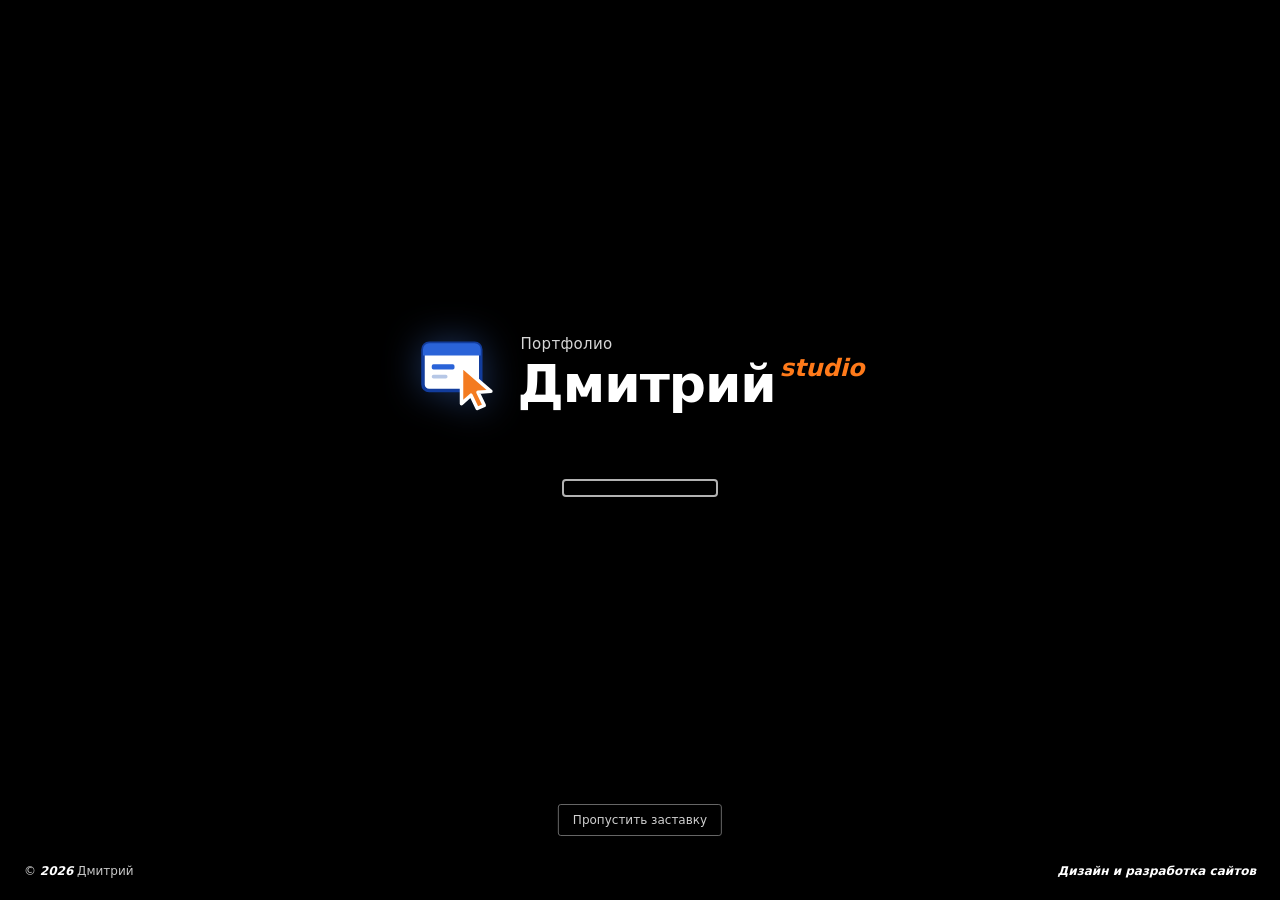
<file: index.html>
<!doctype html>
<html lang="ru">
<head>
<meta charset="utf-8">
<meta name="viewport" content="width=device-width, initial-scale=1">
<title>Дмитрий, разработчик сайтов для бизнеса</title>
<meta name="description" content="Создаю сайты под ключ для малого бизнеса и частных специалистов: сайты-визитки, лендинги, многостраничные сайты, доработка и адаптация под телефоны. Портфолио с реальными работами.">
<meta name="theme-color" content="#245edb">
<meta property="og:type" content="website">
<meta property="og:locale" content="ru_RU">
<meta property="og:site_name" content="Дмитрий, разработчик сайтов">
<meta property="og:title" content="Дмитрий, разработчик сайтов для бизнеса">
<meta property="og:description" content="Создаю сайты под ключ: от идеи и структуры до разработки и публикации в интернете. Портфолио в виде рабочего стола Windows.">
<meta property="og:url" content="https://dmitrii-studio.github.io/">
<meta property="og:image" content="https://dmitrii-studio.github.io/assets/og.jpg">
<meta property="og:image:width" content="1200">
<meta property="og:image:height" content="630">
<meta name="twitter:card" content="summary_large_image">
<link rel="canonical" href="https://dmitrii-studio.github.io/">
<link rel="icon" href="assets/favicon.svg" type="image/svg+xml">
<link rel="stylesheet" href="css/style.css?v=202611201224">
<script>
  // Заставку показываем один раз за сеанс и никогда при «уменьшении движения»
  (function(d){d.classList.add('js');var seen=false;try{seen=sessionStorage.getItem('booted')==='1'}catch(e){}
  if(seen||matchMedia('(prefers-reduced-motion: reduce)').matches)d.classList.add('skip-boot')})(document.documentElement);
</script>
<script type="application/ld+json">
{"@context":"https://schema.org","@type":"Person","name":"Дмитрий","jobTitle":"Веб-разработчик","url":"https://dmitrii-studio.github.io/","email":"mailto:kokorozt002@gmail.com","sameAs":["https://t.me/Your_Ang"]}
</script>
</head>
<body>

<!-- Иконки: один спрайт, чтобы градиенты работали во всех копиях -->
<svg class="sprite" aria-hidden="true" focusable="false">
  <defs>
    <linearGradient id="g-fold-back" x1="0" y1="0" x2="0" y2="1"><stop offset="0" stop-color="#f6d469"/><stop offset="1" stop-color="#dba12a"/></linearGradient>
    <linearGradient id="g-fold-front" x1="0" y1="0" x2="0" y2="1"><stop offset="0" stop-color="#fff0b8"/><stop offset=".55" stop-color="#f8d466"/><stop offset="1" stop-color="#eab43b"/></linearGradient>
    <linearGradient id="g-paper" x1="0" y1="0" x2="1" y2="1"><stop offset="0" stop-color="#fff"/><stop offset="1" stop-color="#e4ebf5"/></linearGradient>
    <linearGradient id="g-blue" x1="0" y1="0" x2="0" y2="1"><stop offset="0" stop-color="#6aa6f8"/><stop offset="1" stop-color="#1c56c7"/></linearGradient>
    <linearGradient id="g-green" x1="0" y1="0" x2="0" y2="1"><stop offset="0" stop-color="#7fd76a"/><stop offset="1" stop-color="#2e8b1f"/></linearGradient>
    <linearGradient id="g-env" x1="0" y1="0" x2="0" y2="1"><stop offset="0" stop-color="#fffdf6"/><stop offset="1" stop-color="#eadcb7"/></linearGradient>
    <linearGradient id="g-bin" x1="0" y1="0" x2="1" y2="0"><stop offset="0" stop-color="#b7d2ef"/><stop offset=".45" stop-color="#f4f9ff"/><stop offset="1" stop-color="#9fbfe4"/></linearGradient>
    <linearGradient id="g-red" x1="0" y1="0" x2="0" y2="1"><stop offset="0" stop-color="#f59a74"/><stop offset="1" stop-color="#c8361a"/></linearGradient>
    <linearGradient id="g-gold" x1="0" y1="0" x2="0" y2="1"><stop offset="0" stop-color="#ffe680"/><stop offset="1" stop-color="#e2a213"/></linearGradient>
  </defs>

  <symbol id="i-folder" viewBox="0 0 48 48">
    <path d="M4 11a3 3 0 0 1 3-3h10.5l4 4H41a3 3 0 0 1 3 3v23a3 3 0 0 1-3 3H7a3 3 0 0 1-3-3z" fill="url(#g-fold-back)" stroke="#a8761a"/>
    <rect x="8.5" y="14.5" width="31" height="18" fill="#fff" stroke="#cfcfcf"/>
    <path d="M12 19h18M12 23h22M12 27h14" stroke="#b9c7dc" stroke-width="1.4"/>
    <path d="M2.6 21.3A2.2 2.2 0 0 1 4.8 19h38.4a2.2 2.2 0 0 1 2.2 2.3l-1.9 17.8a3 3 0 0 1-3 2.7H7.5a3 3 0 0 1-3-2.7z" fill="url(#g-fold-front)" stroke="#a8761a"/>
    <path d="M5.5 22h37" stroke="#fff8d8" stroke-opacity=".9"/>
  </symbol>

  <symbol id="i-notepad" viewBox="0 0 48 48">
    <rect x="9.5" y="7.5" width="29" height="35" rx="1.5" fill="url(#g-paper)" stroke="#5f6f8c"/>
    <path d="M9.5 9a1.5 1.5 0 0 1 1.5-1.5h26A1.5 1.5 0 0 1 38.5 9v4.5h-29z" fill="url(#g-blue)" stroke="#1d4796"/>
    <g fill="#fff" stroke="#4a4a4a" stroke-width=".8"><circle cx="14" cy="7.5" r="1.6"/><circle cx="19.3" cy="7.5" r="1.6"/><circle cx="24.6" cy="7.5" r="1.6"/><circle cx="29.9" cy="7.5" r="1.6"/><circle cx="35" cy="7.5" r="1.6"/></g>
    <path d="M14 19.5h20M14 24h20M14 28.5h20M14 33h20M14 37.5h12" stroke="#93a8c9" stroke-width="1.3"/>
  </symbol>

  <symbol id="i-browser" viewBox="0 0 48 48">
    <rect x="4.5" y="8.5" width="36" height="29" rx="3" fill="#fff" stroke="#1e4ea8"/>
    <path d="M4.5 11.5a3 3 0 0 1 3-3h30a3 3 0 0 1 3 3V16h-36z" fill="url(#g-blue)" stroke="#1e4ea8"/>
    <g fill="#fff"><circle cx="9" cy="12.3" r="1.2"/><circle cx="12.8" cy="12.3" r="1.2"/></g>
    <rect x="9" y="20" width="14" height="3.2" rx="1" fill="#2c5fc4"/>
    <rect x="9" y="25.5" width="17" height="2" rx="1" fill="#c9d6ec"/>
    <rect x="9" y="29.5" width="12" height="2" rx="1" fill="#c9d6ec"/>
    <rect x="27.5" y="19.5" width="9" height="12" rx="1" fill="#f3a85c"/>
    <path d="M27.5 28.5l3-3.5 2.4 2.5 1.6-1.6 2 2.6v3h-9z" fill="#e0782a"/>
  </symbol>

  <symbol id="i-order" viewBox="0 0 48 48">
    <use href="#i-browser"/>
    <circle cx="36" cy="35" r="9" fill="url(#g-green)" stroke="#256f18"/>
    <path d="M36 30.2v9.6M31.2 35h9.6" stroke="#fff" stroke-width="2.8" stroke-linecap="round"/>
  </symbol>

  <symbol id="i-contacts" viewBox="0 0 48 48">
    <rect x="4.5" y="11.5" width="37" height="26" rx="2" fill="url(#g-env)" stroke="#9c834c"/>
    <path d="M6 36.5l13-11.5M40 36.5L27 25" stroke="#cdb886"/>
    <path d="M5.2 12.6L23 27.2l17.8-14.6" fill="none" stroke="#9c834c" stroke-width="1.2"/>
    <circle cx="37" cy="35" r="8.5" fill="url(#g-blue)" stroke="#1d4796"/>
    <text x="37" y="38.6" text-anchor="middle" font-family="Tahoma, Verdana, sans-serif" font-weight="700" font-size="10.5" fill="#fff">@</text>
  </symbol>

  <symbol id="i-bin" viewBox="0 0 48 48">
    <path d="M10.5 15h27l-2.6 26.2a2.4 2.4 0 0 1-2.4 2.3H15.5a2.4 2.4 0 0 1-2.4-2.3z" fill="url(#g-bin)" stroke="#55779f"/>
    <path d="M17 19l1.2 21M24 19v21M31 19l-1.2 21" stroke="#8eaed3" stroke-width="1.2"/>
    <path d="M16 15c1-4 4-6.5 7-5.5 2.5-3 7.5-2 8.5 2 2.5.3 3.5 2 3 3.5z" fill="#fff" stroke="#9aa7b8"/>
    <ellipse cx="24" cy="15" rx="14" ry="3.2" fill="#dbeafc" fill-opacity=".85" stroke="#55779f"/>
    <path d="M20.5 30.5l2-3.4 2 3.4m-.4 1.8h4.2l-2 3.4m-5-1.4l-2.1-3.6" fill="none" stroke="#2f9a2f" stroke-width="1.5" stroke-linecap="round" stroke-linejoin="round"/>
  </symbol>

  <symbol id="i-mark" viewBox="0 0 48 48">
    <rect x="4" y="7" width="33" height="27" rx="3.5" fill="#fff" stroke="#123c9c" stroke-width="2"/>
    <path d="M4 10.5A3.5 3.5 0 0 1 7.5 7h26A3.5 3.5 0 0 1 37 10.5V14H4z" fill="#2a63d8"/>
    <rect x="9" y="19" width="13" height="3" rx="1" fill="#2a63d8"/>
    <rect x="9" y="25" width="9" height="2.2" rx="1" fill="#b6c7e6"/>
    <path d="M26 20v21.5l5.4-4.8 3.6 7.6 4-1.8-3.6-7.5 7.4-.5z" fill="#f47b20" stroke="#fff" stroke-width="2" stroke-linejoin="round"/>
  </symbol>

  <symbol id="i-telegram" viewBox="0 0 48 48">
    <circle cx="24" cy="24" r="19" fill="url(#g-blue)" stroke="#1d4796"/>
    <path d="M13 23.5l20-8.2c1-.4 1.9.2 1.6 1.7l-3.4 16c-.2 1.1-1 1.4-1.9.9l-5.2-3.8-2.5 2.4c-.3.3-.5.5-1 .5l.4-5.3 9.6-8.7c.4-.4-.1-.6-.6-.2l-11.9 7.5-5.1-1.6c-1.1-.3-1.1-1.1.2-1.6z" fill="#fff"/>
  </symbol>

  <symbol id="i-whatsapp" viewBox="0 0 48 48">
    <circle cx="24" cy="24" r="19" fill="url(#g-green)" stroke="#256f18"/>
    <path d="M18.4 14.8c.5 0 1 0 1.3.8l1.7 4c.2.4.1.9-.2 1.3l-1.3 1.6c-.2.3-.2.6 0 .9 1.3 2.3 3.2 4.1 5.5 5.3.3.2.7.1.9-.1l1.5-1.8c.3-.4.8-.5 1.3-.3l3.9 1.8c.5.2.8.7.7 1.2-.2 2.2-2.2 3.9-4.4 3.8-7.3-.6-13-6.6-13.3-13.8 0-2.4 1.9-4.6 2.4-4.7z" fill="#fff"/>
  </symbol>

  <symbol id="i-mail" viewBox="0 0 48 48">
    <rect x="5.5" y="11.5" width="37" height="26" rx="2" fill="url(#g-env)" stroke="#9c834c"/>
    <path d="M7 36.5l13-11.5M41 36.5L28 25" stroke="#cdb886"/>
    <path d="M6.2 12.6L24 27.2l17.8-14.6" fill="none" stroke="#9c834c" stroke-width="1.2"/>
  </symbol>

  <symbol id="i-power" viewBox="0 0 48 48">
    <rect x="5" y="5" width="38" height="38" rx="8" fill="url(#g-red)" stroke="#8e2410"/>
    <path d="M24 12v12" stroke="#fff" stroke-width="3.6" stroke-linecap="round"/>
    <path d="M16.5 17a11 11 0 1 0 15 0" fill="none" stroke="#fff" stroke-width="3.6" stroke-linecap="round"/>
  </symbol>

  <symbol id="i-restart" viewBox="0 0 48 48">
    <rect x="5" y="5" width="38" height="38" rx="8" fill="url(#g-green)" stroke="#256f18"/>
    <path d="M33 20a10 10 0 1 0 1 7" fill="none" stroke="#fff" stroke-width="3.6" stroke-linecap="round"/>
    <path d="M35 12v9h-9" fill="none" stroke="#fff" stroke-width="3.6" stroke-linecap="round" stroke-linejoin="round"/>
  </symbol>

  <symbol id="i-standby" viewBox="0 0 48 48">
    <rect x="5" y="5" width="38" height="38" rx="8" fill="url(#g-gold)" stroke="#a06b05"/>
    <path d="M28.5 13.5a11 11 0 1 0 6 15.2A12 12 0 0 1 28.5 13.5z" fill="#fff"/>
  </symbol>

  <symbol id="i-logoff" viewBox="0 0 48 48">
    <rect x="5" y="5" width="38" height="38" rx="8" fill="url(#g-gold)" stroke="#a06b05"/>
    <path d="M21 14h-6v20h6" fill="none" stroke="#fff" stroke-width="3.4" stroke-linecap="round" stroke-linejoin="round"/>
    <path d="M22 24h13m-5-5 5 5-5 5" fill="none" stroke="#fff" stroke-width="3.4" stroke-linecap="round" stroke-linejoin="round"/>
  </symbol>

  <symbol id="i-back" viewBox="0 0 48 48">
    <circle cx="24" cy="24" r="19" fill="url(#g-green)" stroke="#256f18"/>
    <path d="M33 24H16m7-8-8 8 8 8" fill="none" stroke="#fff" stroke-width="4" stroke-linecap="round" stroke-linejoin="round"/>
  </symbol>

  <symbol id="i-next" viewBox="0 0 48 48">
    <circle cx="24" cy="24" r="19" fill="url(#g-green)" stroke="#256f18"/>
    <path d="M15 24h17m-7-8 8 8-8 8" fill="none" stroke="#fff" stroke-width="4" stroke-linecap="round" stroke-linejoin="round"/>
  </symbol>

  <symbol id="i-folder-services" viewBox="0 0 48 48">
    <use href="#i-folder"/>
    <circle cx="35" cy="33" r="10" fill="url(#g-blue)" stroke="#1d4796"/>
    <path d="M38.8 28.7a3.8 3.8 0 0 0-4.9 4.9l-4.2 4.2 2.1 2.1 4.2-4.2a3.8 3.8 0 0 0 4.9-4.9l-2.4 2.4-2-2z" fill="#fff"/>
  </symbol>

  <symbol id="i-folder-steps" viewBox="0 0 48 48">
    <use href="#i-folder"/>
    <circle cx="35" cy="33" r="10" fill="url(#g-green)" stroke="#256f18"/>
    <path d="M30.5 33.3l3.1 3.1 6-6.4" fill="none" stroke="#fff" stroke-width="2.8" stroke-linecap="round" stroke-linejoin="round"/>
  </symbol>

  <symbol id="i-folder-reviews" viewBox="0 0 48 48">
    <use href="#i-folder"/>
    <path d="M26 25.5a2.5 2.5 0 0 1 2.5-2.5h13a2.5 2.5 0 0 1 2.5 2.5v9a2.5 2.5 0 0 1-2.5 2.5h-8l-4.5 4.5V37h-.5a2.5 2.5 0 0 1-2.5-2.5z" fill="#fff" stroke="#3f6aab" stroke-width="1.4"/>
    <path d="M30.5 28h9.5M30.5 32h6.5" stroke="#3f6aab" stroke-width="1.7" stroke-linecap="round"/>
  </symbol>

  <symbol id="i-card" viewBox="0 0 48 48">
    <rect x="4.5" y="11.5" width="39" height="25" rx="2.5" fill="url(#g-paper)" stroke="#5f6f8c"/>
    <circle cx="14.5" cy="21" r="4" fill="#3f79dc"/>
    <path d="M8.5 31a6 6 0 0 1 12 0z" fill="#3f79dc"/>
    <path d="M25 19h13M25 24h13M25 29h8" stroke="#8ea3c5" stroke-width="2" stroke-linecap="round"/>
  </symbol>

  <symbol id="i-shop" viewBox="0 0 48 48">
    <path d="M8 20h32v21.5H8z" fill="url(#g-paper)" stroke="#5f6f8c"/>
    <path d="M9 7.5h30L43.5 19a4.8 4.8 0 0 1-9.8.5 4.8 4.8 0 0 1-9.7 0 4.8 4.8 0 0 1-9.7 0A4.8 4.8 0 0 1 4.5 19z" fill="url(#g-red)" stroke="#8e2410"/>
    <rect x="13" y="26" width="9" height="15.5" fill="#3f79dc" stroke="#1d4796"/>
    <rect x="26" y="26" width="10" height="8" fill="#bcd6f7" stroke="#5f6f8c"/>
  </symbol>

  <symbol id="i-pages" viewBox="0 0 48 48">
    <rect x="15.5" y="5.5" width="25" height="30" rx="1.5" fill="#dfe7f4" stroke="#5f6f8c"/>
    <rect x="11.5" y="9.5" width="25" height="30" rx="1.5" fill="#eef3fb" stroke="#5f6f8c"/>
    <rect x="7.5" y="13.5" width="25" height="30" rx="1.5" fill="url(#g-paper)" stroke="#5f6f8c"/>
    <path d="M7.5 15A1.5 1.5 0 0 1 9 13.5h22a1.5 1.5 0 0 1 1.5 1.5v4h-25z" fill="url(#g-blue)"/>
    <path d="M12 25h16M12 30h16M12 35h10" stroke="#8ea3c5" stroke-width="2" stroke-linecap="round"/>
  </symbol>

  <symbol id="i-wrench" viewBox="0 0 48 48">
    <rect x="4.5" y="8.5" width="31" height="26" rx="2.5" fill="#fff" stroke="#1e4ea8"/>
    <path d="M4.5 11A2.5 2.5 0 0 1 7 8.5h26a2.5 2.5 0 0 1 2.5 2.5v4.5h-31z" fill="url(#g-blue)"/>
    <path d="M36.5 18.3a8 8 0 0 0-9.9 10.3L13.8 41.4l4.2 4.2 12.8-12.8a8 8 0 0 0 10.3-9.9l-5 5-4.2-1.1-1.1-4.2z" fill="url(#g-gold)" stroke="#8d6204" stroke-width="1.2" stroke-linejoin="round"/>
  </symbol>

  <symbol id="i-phone" viewBox="0 0 48 48">
    <rect x="13.5" y="3.5" width="21" height="41" rx="3.5" fill="#2e3743" stroke="#12171d"/>
    <rect x="16" y="8" width="16" height="30" fill="#fff"/>
    <rect x="16" y="8" width="16" height="6" fill="url(#g-blue)"/>
    <path d="M18.5 18h11M18.5 22h11M18.5 26h7" stroke="#8ea3c5" stroke-width="1.8" stroke-linecap="round"/>
    <rect x="18.5" y="30" width="11" height="5" rx="1" fill="#3fa52f"/>
    <circle cx="24" cy="41.2" r="1.5" fill="#cfd6df"/>
  </symbol>

  <symbol id="i-up" viewBox="0 0 48 48">
    <use href="#i-folder"/>
    <path d="M24 37V22m-7 7 7-7 7 7" fill="none" stroke="#2e8b1f" stroke-width="4" stroke-linecap="round" stroke-linejoin="round"/>
  </symbol>

  <symbol id="i-search" viewBox="0 0 48 48">
    <circle cx="20" cy="20" r="11" fill="#e6f1ff" stroke="#3b5f93" stroke-width="3"/>
    <path d="M28 28l11 11" stroke="#7a5426" stroke-width="5.5" stroke-linecap="round"/>
    <path d="M14.5 17a6 6 0 0 1 5-4" stroke="#fff" stroke-width="2.4" stroke-linecap="round"/>
  </symbol>

  <symbol id="i-info" viewBox="0 0 48 48">
    <circle cx="24" cy="24" r="19" fill="url(#g-blue)" stroke="#1d4796"/>
    <circle cx="24" cy="15" r="2.8" fill="#fff"/>
    <path d="M24 21.5v14" stroke="#fff" stroke-width="5" stroke-linecap="round"/>
  </symbol>

  <symbol id="i-error" viewBox="0 0 48 48">
    <circle cx="24" cy="24" r="19" fill="url(#g-red)" stroke="#8e2410"/>
    <path d="M17 17l14 14M31 17L17 31" stroke="#fff" stroke-width="4.2" stroke-linecap="round"/>
  </symbol>

  <symbol id="i-zip" viewBox="0 0 48 48">
    <use href="#i-folder"/>
    <path d="M22 19h4v3h-4zm0 4h4v3h-4zm0 4h4v3h-4zm0 4h4v5h-4z" fill="#666"/>
  </symbol>

  <symbol id="i-exe" viewBox="0 0 48 48">
    <rect x="5.5" y="9.5" width="37" height="29" rx="2" fill="#fff" stroke="#55606e"/>
    <path d="M5.5 11.5a2 2 0 0 1 2-2h33a2 2 0 0 1 2 2V16h-37z" fill="url(#g-blue)"/>
    <path d="M13 24l5 4-5 4M21 33h11" fill="none" stroke="#3a3f47" stroke-width="2.4" stroke-linecap="round"/>
  </symbol>

  <symbol id="i-image" viewBox="0 0 48 48">
    <rect x="6.5" y="9.5" width="35" height="29" rx="1.5" fill="#fff" stroke="#55606e"/>
    <rect x="9.5" y="12.5" width="29" height="23" fill="#a9d4f5"/>
    <circle cx="31" cy="18.5" r="3" fill="#ffd54a"/>
    <path d="M9.5 35.5l9-11 6 7 4-4 10 8z" fill="#4c9b3a"/>
  </symbol>

  <symbol id="i-speaker" viewBox="0 0 16 16">
    <path d="M2 6h3l4-3v10l-4-3H2z" fill="#fff" stroke="#24456e" stroke-width=".8"/>
    <path d="M11 5.5a3.5 3.5 0 0 1 0 5M12.7 4a5.6 5.6 0 0 1 0 8" fill="none" stroke="#fff" stroke-width="1.1" stroke-linecap="round"/>
  </symbol>

  <symbol id="i-network" viewBox="0 0 16 16">
    <rect x="1.5" y="3.5" width="7" height="5.5" rx=".6" fill="#cfe4ff" stroke="#24456e" stroke-width=".8"/>
    <rect x="7.5" y="7" width="7" height="5.5" rx=".6" fill="#cfe4ff" stroke="#24456e" stroke-width=".8"/>
    <path d="M4 9v2.5h3.5M9.5 12.5v1.5h3" stroke="#fff" stroke-width=".9"/>
  </symbol>

  <symbol id="i-shield" viewBox="0 0 16 16">
    <path d="M8 1.5l5.5 2v4c0 3.5-2.5 6-5.5 7-3-1-5.5-3.5-5.5-7v-4z" fill="#3fae3f" stroke="#1f5e1f" stroke-width=".8"/>
    <path d="M5.3 8.2l1.9 1.9 3.6-3.8" fill="none" stroke="#fff" stroke-width="1.5" stroke-linecap="round"/>
  </symbol>
</svg>

<!-- Загрузка -->
<div class="boot" id="boot" role="status" aria-label="Загрузка">
  <div class="boot__center">
    <div class="boot__logo">
      <svg class="boot__mark" aria-hidden="true"><use href="#i-mark"/></svg>
      <div class="boot__word">
        <span class="boot__small">Портфолио</span>
        <span class="boot__name">Дмитрий<sup>studio</sup></span>
      </div>
    </div>
    <div class="boot__bar" aria-hidden="true"><span></span><span></span><span></span></div>
  </div>
  <div class="boot__foot">
    <span>© <span data-year></span> Дмитрий</span>
    <span>Дизайн и разработка сайтов</span>
  </div>
  <button class="boot__skip">Пропустить заставку</button>
</div>

<!-- Приветствие -->
<div class="welcome" id="welcome" aria-hidden="true">
  <div class="welcome__band welcome__band--top"></div>
  <div class="welcome__mid"><span>добро пожаловать</span></div>
  <div class="welcome__band welcome__band--bottom"></div>
</div>

<!-- Рабочий стол -->
<main class="main">
  <section class="hero" id="hero">
    <div class="hero__side" aria-hidden="true"><svg><use href="#i-mark"/></svg></div>
    <div class="hero__body">
      <p class="hero__hello">Здравствуйте, я Дмитрий</p>
      <h1>Разрабатываю современные сайты для бизнеса</h1>
      <p class="hero__sub">Создаю сайты под ключ: от идеи и структуры до разработки и публикации в интернете.</p>
      <div class="hero__cta">
        <a class="btn btn--big" href="#works" data-open="works">Мои работы</a>
        <a class="btn btn--big btn--go" href="#order" data-open="order">Заказать сайт</a>
      </div>
      <h2 class="hero__label">Последние работы</h2>
      <ul class="hero__works" data-hero-works></ul>
      <p class="hero__contacts" data-hero-contacts></p>
      <p class="hero__hint" data-hero-hint>Значки на рабочем столе открываются двойным щелчком, как в настоящей Windows.</p>
    </div>
  </section>

  <div class="page" id="page">
<!-- static:start -->
<section id="works">
<h2>Мои работы</h2>
<article id="work-restaurant">
<h3>Сайт для кафе и ресторана</h3>
<img src="assets/works/restaurant-thumb.jpg" width="480" height="300" loading="lazy" alt="Скриншот сайта «Сайт для кафе и ресторана»">
<p><b>Демонстрационный проект, 2026.</b> Демо: заведение вымышленное, пометки «Здесь будет ваш…» оставлены намеренно.</p>
<p><b>Для кого:</b> Кафе и рестораны Шымкента и других городов Казахстана.</p>
<p><b>Задача:</b> Показать владельцу заведения, как будет выглядеть его сайт, ещё до начала работы — на живом примере, а не на словах.</p>
<ul><li>Три языка: русский, казахский, английский</li><li>Меню с ценами, акции, ссылки на доставку</li><li>Бронь столика через WhatsApp</li><li>Страницы: главная, меню, о нас</li></ul>
<p><b>Особенность:</b> Сайт подготовлен как основа: для нового заведения меняются название, логотип, меню и контакты.</p>
<p><b>Технологии:</b> Astro, адаптивная вёрстка, мультиязычность.</p>
<p><a href="https://restoran-demo-1cw.pages.dev/">Открыть сайт</a></p>
</article>
<article id="work-electric">
<h3>Электромонтажник Артём</h3>
<img src="assets/works/electric-thumb.jpg" width="480" height="300" loading="lazy" alt="Скриншот сайта «Электромонтажник Артём»">
<p><b>Сайт частного мастера, 2026.</b> Опубликованный сайт мастера.</p>
<p><b>Для кого:</b> Частный мастер: электромонтаж, тёплые полы, плитка, потолки.</p>
<p><b>Задача:</b> Объяснить услуги и показать работы так, чтобы было понятно, к кому обращаешься, и дать мастеру возможность обновлять сайт самому.</p>
<ul><li>Услуги, работы, этапы, частые вопросы и контакты</li><li>Тёмный «инженерный» стиль с подписями на фото щита</li><li>Кнопки связи, включая Telegram</li></ul>
<p><b>Особенность:</b> Своя админка: тексты, цены и фотографии меняются без программиста и без правки кода.</p>
<p><b>Технологии:</b> HTML, CSS, JavaScript, своя админка, без сборки.</p>
<p><a href="https://uvarov-artem.github.io/">Открыть сайт</a></p>
</article>
</section>
<section id="about">
<h2>Обо мне</h2>
<p>Привет! Меня зовут Дмитрий, я делаю сайты для малого бизнеса и частных специалистов: кафе, ресторанов, зоомагазинов, мастеров, тренеров.</p>
<p>Начинаю не с картинки, а с вопроса: что сайт должен делать для вашего дела. Дальше веду проект сам, от первого обсуждения до публикации в интернете, поэтому на связи с вами всегда один и тот же человек.</p>
<h3>КАК Я РАБОТАЮ</h3><ul><li>Разрабатываю сайт под задачи конкретного бизнеса</li><li>Стараюсь делать интерфейс понятным: человек быстро находит, что искал</li><li>Сразу учитываю телефоны: многие клиенты придут именно с них</li><li>Согласовываю с вами основные этапы, чтобы результат не стал сюрпризом</li><li>Дизайн и вёрстку делаю сам, без конструкторов</li></ul>
<h3>ЧТО ВЫ ПОЛУЧИТЕ</h3><ul><li>Сайт, опубликованный в интернете и готовый к работе</li><li>Аккуратную версию для телефонов и компьютеров</li><li>Кнопки связи в WhatsApp, Telegram или на почту</li><li>Если нужно, простой способ менять тексты и цены самим</li></ul>
<p>P.S. Этот сайт тоже сделал я. Окна можно таскать, а этот блокнот даже редактировать :)</p>
<p>Обсудить ваш проект: Пуск → Заказать сайт</p>
</section>
<section id="services">
<h2>Услуги</h2>
<h3>Сайт-визитка</h3>
<p>Несколько разделов о вас: чем занимаетесь, что предлагаете и как связаться. Клиент быстро находит главное.</p>
<h3>Лендинг</h3>
<p>Одна страница под конкретную услугу или предложение. Всё ведёт к одному действию: оставить заявку.</p>
<h3>Сайт для малого бизнеса</h3>
<p>Услуги, цены, фотографии и способы связи для кафе, мастеров и специалистов. При необходимости — простая панель, чтобы менять тексты самим.</p>
<h3>Многостраничный сайт</h3>
<p>Отдельные страницы под разные разделы и понятная навигация между ними. Можно на нескольких языках.</p>
<h3>Доработка существующего сайта</h3>
<p>Исправляю ошибки, обновляю блоки и тексты, добавляю то, чего не хватает, не переделывая всё заново.</p>
<h3>Адаптация под телефоны</h3>
<p>Привожу сайт в порядок на смартфонах и планшетах: текст читается, кнопки нажимаются, ничего не обрезается.</p>
</section>
<section id="process">
<h2>Как проходит работа</h2>
<ol><li><b>Обсуждение.</b> Выясняем, какой сайт нужен и какие задачи он должен решать.</li><li><b>Планирование.</b> Определяем структуру и основные функции.</li><li><b>Разработка.</b> Создаю сайт и адаптирую его под разные устройства.</li><li><b>Согласование.</b> Показываю результат и вношу согласованные правки.</li><li><b>Публикация.</b> Размещаю готовый сайт в интернете.</li></ol>
</section>
<section id="reviews">
<h2>Отзывы</h2>
<p>Отзывов пока нет. Надеюсь, именно ваш отзыв станет первым!</p>
</section>
<section id="order">
<h2>Заказать сайт и контакты</h2>
<p>Напишите, какой сайт вам нужен и какую задачу он должен решать:</p>
<ul id="contacts">
<li><a href="https://t.me/Your_Ang">Telegram: @Your_Ang</a></li>
<li><a href="https://wa.me/79655898082">WhatsApp: +79655898082</a></li>
<li><a href="mailto:kokorozt002@gmail.com">Почта: kokorozt002@gmail.com</a></li>
</ul>
</section>
<!-- static:end -->
  </div>
</main>

<div class="desktop" id="desktop" role="region" aria-label="Рабочий стол">

  <ul class="icons" id="icons">
    <li><button class="icon" data-open="works" aria-label="Открыть: Мои работы">
      <svg aria-hidden="true"><use href="#i-folder"/></svg><span>Мои работы</span></button></li>
    <li><button class="icon" data-open="about" aria-label="Открыть: Обо мне.txt">
      <svg aria-hidden="true"><use href="#i-notepad"/></svg><span>Обо мне.txt</span></button></li>
    <li><button class="icon" data-open="services" aria-label="Открыть: Услуги">
      <svg aria-hidden="true"><use href="#i-folder-services"/></svg><span>Услуги</span></button></li>
    <li><button class="icon" data-open="process" aria-label="Открыть: Как проходит работа">
      <svg aria-hidden="true"><use href="#i-folder-steps"/></svg><span>Как проходит работа</span></button></li>
    <li><button class="icon" data-open="reviews" aria-label="Открыть: Отзывы">
      <svg aria-hidden="true"><use href="#i-folder-reviews"/></svg><span>Отзывы</span></button></li>
    <li><button class="icon" data-open="order" aria-label="Открыть: Заказать сайт">
      <svg aria-hidden="true"><use href="#i-order"/></svg><span>Заказать сайт</span></button></li>
    <li><button class="icon" data-open="contacts" aria-label="Открыть: Контакты">
      <svg aria-hidden="true"><use href="#i-contacts"/></svg><span>Контакты</span></button></li>
    <li class="icons__bin"><button class="icon" data-open="bin" aria-label="Открыть: Корзина">
      <svg aria-hidden="true"><use href="#i-bin"/></svg><span>Корзина</span></button></li>
  </ul>

  <div class="windows" id="windows"></div>
  <div class="lasso" id="lasso" hidden></div>

  <div class="ctx" id="ctx" role="menu" hidden>
    <button role="menuitem" data-open="works">Открыть «Мои работы»</button>
    <button role="menuitem" data-open="order"><b>Заказать сайт</b></button>
    <hr>
    <button role="menuitem" data-action="arrange">Упорядочить значки</button>
    <button role="menuitem" data-action="refresh">Обновить</button>
    <hr>
    <button role="menuitem" data-open="about">Свойства</button>
  </div>
</div>

<!-- Пуск -->
<nav class="start" id="start" aria-label="Меню Пуск" hidden>
  <div class="start__head">
    <div class="start__avatar" aria-hidden="true"><span>Д</span></div>
    <div><b>Дмитрий</b><small>разработка сайтов для бизнеса</small></div>
  </div>
  <div class="start__body">
    <ul class="start__left">
      <li><button data-open="order" class="start__big"><svg aria-hidden="true"><use href="#i-order"/></svg><span><b>Заказать сайт</b><small>Короткая заявка в 4 шага</small></span></button></li>
      <li><button data-open="works" class="start__big"><svg aria-hidden="true"><use href="#i-folder"/></svg><span><b>Мои работы</b><small>Сайты, которые я сделал</small></span></button></li>
      <li class="start__sep" role="separator"></li>
      <li><button data-open="about"><svg aria-hidden="true"><use href="#i-notepad"/></svg><span>Обо мне.txt</span></button></li>
      <li><button data-open="services"><svg aria-hidden="true"><use href="#i-folder-services"/></svg><span>Услуги</span></button></li>
      <li><button data-open="process"><svg aria-hidden="true"><use href="#i-folder-steps"/></svg><span>Как проходит работа</span></button></li>
      <li><button data-open="reviews"><svg aria-hidden="true"><use href="#i-folder-reviews"/></svg><span>Отзывы</span></button></li>
      <li><button data-open="bin"><svg aria-hidden="true"><use href="#i-bin"/></svg><span>Корзина</span></button></li>
    </ul>
    <ul class="start__right" id="start-links"></ul>
  </div>
  <div class="start__foot">
    <button data-action="logoff"><svg aria-hidden="true"><use href="#i-logoff"/></svg>Выход из системы</button>
    <button data-action="shutdown"><svg aria-hidden="true"><use href="#i-power"/></svg>Выключение</button>
  </div>
</nav>

<!-- Панель задач -->
<footer class="taskbar" id="taskbar">
  <button class="startbtn" id="startbtn" aria-expanded="false" aria-controls="start">
    <svg aria-hidden="true"><use href="#i-mark"/></svg><span>пуск</span>
  </button>
  <div class="tasks" id="tasks" role="toolbar" aria-label="Открытые окна"></div>
  <div class="tray">
    <svg aria-hidden="true"><use href="#i-shield"/></svg>
    <svg aria-hidden="true"><use href="#i-network"/></svg>
    <svg aria-hidden="true"><use href="#i-speaker"/></svg>
    <time id="clock"></time>
  </div>
</footer>

<!-- Выключение -->
<div class="shutdown" id="shutdown" hidden>
  <div class="shutdown__dlg" role="dialog" aria-modal="true" aria-labelledby="sd-title">
    <div class="shutdown__head"><span id="sd-title">Выключить компьютер</span><svg aria-hidden="true"><use href="#i-mark"/></svg></div>
    <div class="shutdown__body">
      <button data-sd="standby"><svg aria-hidden="true"><use href="#i-standby"/></svg><span>Ждущий режим</span></button>
      <button data-sd="off"><svg aria-hidden="true"><use href="#i-power"/></svg><span>Выключение</span></button>
      <button data-sd="restart"><svg aria-hidden="true"><use href="#i-restart"/></svg><span>Перезагрузка</span></button>
    </div>
    <div class="shutdown__foot"><button class="btn" data-sd="cancel">Отмена</button></div>
  </div>
</div>
<div class="off" id="off" hidden>
  <p>Спасибо, что заглянули.</p>
  <p class="off__sub">Нужен сайт — напишите, я на связи.</p>
  <button class="off__btn" id="poweron"><svg aria-hidden="true"><use href="#i-power"/></svg>Включить</button>
</div>

<script src="js/config.js?v=202611201224"></script>
<script src="js/main.js?v=202611201224"></script>
</body>
</html>
</file>
<file: css/style.css>
/* ==========================================================================
   Дмитрий — портфолио в стиле рабочего стола начала 2000-х
   ========================================================================== */

:root {
  --tb: 30px;                 /* высота панели задач */
  --face: #ece9d8;            /* серо-бежевая «поверхность» окон */
  --frame: #0a3fd0;
  --frame-dark: #002ea0;
  --link: #215dc6;
  --ink: #1b1b1b;
  --muted: #5a5a5a;
  --sel: #316ac5;
  --ui: Tahoma, "Segoe UI", Verdana, "DejaVu Sans", sans-serif;
  --mono: "Lucida Console", Consolas, "Courier New", monospace;
  --ease: cubic-bezier(.2, .8, .2, 1);
  color-scheme: light;
}

*, *::before, *::after { box-sizing: border-box; }
html, body { height: 100%; overscroll-behavior: none; }
html { -webkit-text-size-adjust: 100%; text-size-adjust: 100%; }
.js body {
  position: fixed; inset: 0;   /* iOS: страница не «пружинит» и не уезжает */
  overflow: hidden;
}
html:not(.js) .desktop, html:not(.js) .taskbar, html:not(.js) .start,
html:not(.js) .boot, html:not(.js) .welcome, html:not(.js) .shutdown, html:not(.js) .off { display: none; }
body {
  margin: 0;
  font: 13px/1.4 var(--ui);
  color: var(--ink);
  background: #fff;
  -webkit-font-smoothing: antialiased;
  -webkit-tap-highlight-color: transparent;
}
button, input, select, textarea { font: inherit; color: inherit; }
button { cursor: default; touch-action: manipulation; }
input:not([type="radio"]), textarea { -webkit-appearance: none; appearance: none; }
img { display: block; max-width: 100%; }
[hidden] { display: none !important; }

.js body { background: #245edb; }
.sprite { position: absolute; width: 0; height: 0; overflow: hidden; }
.visually-hidden {
  position: absolute !important; width: 1px; height: 1px; padding: 0; margin: -1px;
  overflow: hidden; clip: rect(0 0 0 0); white-space: nowrap; border: 0;
}

:focus-visible { outline: 2px solid #0b3fb5; outline-offset: 1px; }
.taskbar :focus-visible, .win__bar :focus-visible, .start__foot :focus-visible { outline: 2px solid #fff; outline-offset: -3px; }
.win:focus { outline: 0; }

/* ---------- Загрузка ---------- */

.boot {
  position: fixed; inset: 0; z-index: 1000;
  display: grid; place-items: center;
  background: #000; color: #fff;
  transition: opacity .25s ease;
  cursor: progress;
}
.boot.is-out { opacity: 0; }
.skip-boot .boot, .skip-boot .welcome { display: none; }

.boot__center { display: grid; justify-items: center; gap: 64px; transform: translateY(-4vh); }
.boot__logo { display: flex; align-items: center; gap: 18px; animation: fadeUp .35s var(--ease) both; }
.boot__mark { width: 84px; height: 84px; filter: drop-shadow(0 0 18px rgba(80, 140, 255, .35)); }
.boot__word { display: grid; line-height: 1; }
.boot__small { font-size: 15px; letter-spacing: .02em; color: #d6d6d6; margin: 0 0 4px 3px; }
.boot__name {
  font: 700 52px/1 "Franklin Gothic Medium", "Trebuchet MS", var(--ui);
  letter-spacing: -.02em;
}
.boot__name sup {
  font: italic 700 24px/1 "Trebuchet MS", var(--ui);
  color: #ff7a1a; margin-left: 4px; vertical-align: 26px; letter-spacing: 0;
}

.boot__bar {
  position: relative; width: 156px; height: 18px; padding: 2px;
  border: 2px solid #b2b2b2; border-radius: 4px; overflow: hidden;
  animation: fadeUp .35s .1s var(--ease) both;
}
.boot__bar span {
  position: absolute; top: 2px; left: -40px; width: 9px; height: 10px; border-radius: 1px;
  background: linear-gradient(#2838c7, #3c84f6 30%, #8fc0ff 50%, #3c84f6 70%, #2838c7);
  animation: slide 2s linear infinite;
}
.boot__bar span { animation-duration: 1.2s; }
.boot__bar span:nth-child(2) { animation-delay: .1s; }
.boot__bar span:nth-child(3) { animation-delay: .2s; }
@keyframes slide { from { left: -36px; } 70%, to { left: 170px; } }

.boot__foot {
  position: absolute; left: 24px; right: 24px; bottom: 20px;
  display: flex; justify-content: space-between; gap: 16px;
  font-size: 12px; color: #c8c8c8;
}
.boot__foot span:last-child { font-style: italic; color: #fff; font-weight: 700; }
.boot__skip {
  position: absolute; bottom: 64px; left: 50%; transform: translateX(-50%);
  min-height: 32px; padding: 4px 14px;
  border: 1px solid #666; border-radius: 3px; background: none;
  color: #d0d0d0; font-size: 12px; white-space: nowrap;
}
.boot__skip:hover { border-color: #aaa; color: #fff; }
@keyframes fadeUp { from { opacity: 0; transform: translateY(8px); } }
@keyframes fadeIn { from { opacity: 0; } }

/* ---------- Приветствие ---------- */

.welcome {
  position: fixed; inset: 0; z-index: 999;
  display: grid; grid-template-rows: 78px 1fr 78px;
  background: #5a7edc;
  transition: opacity .5s ease;
}
.welcome.is-out { opacity: 0; pointer-events: none; }
.welcome__band--top { background: #00309c; border-bottom: 2px solid; border-image: linear-gradient(90deg, #00309c, #9fc0ff 30%, #00309c 70%) 1; }
.welcome__band--bottom { background: #1d48c6; border-top: 2px solid; border-image: linear-gradient(90deg, #1d48c6, #f99736 30%, #1d48c6 70%) 1; }
.welcome__mid {
  display: flex; align-items: center; justify-content: center;
  background: radial-gradient(ellipse at 18% 30%, #91b1ef 0%, #5a7edc 38%, #4a6fd6 100%);
}
.welcome__mid span {
  font: italic 700 clamp(34px, 6vw, 64px)/1 "Trebuchet MS", var(--ui);
  color: #fff; text-shadow: 2px 3px 2px rgba(0, 20, 90, .45);
  animation: fadeUp .6s var(--ease) both;
}

/* ---------- Рабочий стол ---------- */

.desktop {
  position: fixed; inset: 0 0 var(--tb) 0;
  background: #3a7bd5 url(../assets/wallpaper.svg) center / cover no-repeat;
  overflow: hidden;
  user-select: none; -webkit-user-select: none;
  touch-action: none;
}
.is-booting .desktop .icons, .is-booting .taskbar { visibility: hidden; }
.js .main {
  position: absolute; width: 1px; height: 1px; overflow: hidden; clip-path: inset(50%);
}
.desktop.is-refresh .icons { opacity: 0; }

.icons {
  list-style: none; margin: 0; padding: 10px 6px;
  display: grid; grid-auto-flow: column; grid-template-rows: repeat(auto-fill, 94px); grid-auto-columns: 92px; gap: 0 4px;
  position: absolute; inset: 0 auto 0 0; align-content: start; justify-content: start;
}
.icons__bin { position: fixed; right: 10px; bottom: calc(var(--tb) + 10px); }

.icon {
  width: 92px; padding: 4px 2px; border: 0; background: none;
  display: grid; justify-items: center; gap: 4px; text-align: center;
  color: #fff; font-size: 12px; line-height: 1.25;
}
.icon svg { width: 48px; height: 48px; filter: drop-shadow(1px 2px 1px rgba(0, 0, 0, .3)); transition: filter .1s; }
.icon span { padding: 1px 3px; text-shadow: 1px 1px 1px #000, 0 0 4px rgba(0, 0, 0, .5); border: 1px dotted transparent; }
.icon:hover span { text-decoration: none; }
.icon.is-selected svg { filter: drop-shadow(1px 2px 1px rgba(0, 0, 0, .3)) brightness(.78) sepia(.5) hue-rotate(185deg) saturate(2.2); }
.icon.is-selected span { background: #0b61ff; text-shadow: none; }
.icon:focus-visible { outline: 0; }
.icon:focus-visible span { border-color: #ffd; }

.lasso {
  position: absolute; z-index: 5;
  background: rgba(49, 106, 197, .25); border: 1px solid #316ac5;
  pointer-events: none;
}

.windows { position: absolute; inset: 0; pointer-events: none; }
.windows > * { pointer-events: auto; }

/* Контекстное меню */
.ctx {
  position: absolute; z-index: 9000; min-width: 196px; padding: 2px;
  background: #fff; border: 1px solid #aca899;
  box-shadow: 2px 2px 3px rgba(0, 0, 0, .35);
}
.ctx button {
  display: block; width: 100%; padding: 4px 20px; border: 0; background: none;
  text-align: left; font-size: 12px;
}
.ctx button:hover, .ctx button:focus-visible { background: var(--sel); color: #fff; outline: 0; }
.ctx hr { margin: 3px 1px; border: 0; border-top: 1px solid #aca899; }

@keyframes pop { from { opacity: 0; transform: translateY(6px) scale(.97); } }

/* ---------- Окна ---------- */

.win {
  position: absolute;
  display: flex; flex-direction: column;
  min-width: 300px;
  padding: 0 3px 3px;
  background: var(--frame);
  border-radius: 8px 8px 0 0;
  box-shadow: inset 0 0 0 1px var(--frame-dark), 0 8px 26px rgba(0, 20, 70, .32);
  transition: opacity .14s ease, transform .16s var(--ease);
  animation: winIn .16s var(--ease) backwards;
  user-select: text; -webkit-user-select: text;
  touch-action: auto;
}
@keyframes winIn { from { opacity: 0; transform: scale(.97); } }
.win.is-closing { opacity: 0; transform: scale(.97); }
.win.is-min {
  opacity: 0; pointer-events: none;
  transform: translate(var(--tx, 0), var(--ty, 400px)) scale(.15);
  transform-origin: top left;
  transition: opacity .22s ease, transform .22s var(--ease);
}
.win.is-dragging { transition: none; }
.win.is-max {
  left: 0 !important; top: 0 !important; width: 100% !important; height: 100% !important;
  border-radius: 0; padding: 0;
}

.win__bar {
  flex: none; display: flex; align-items: center; gap: 5px;
  height: 30px; margin: 0 -3px; padding: 0 5px 0 7px;
  border-radius: 7px 7px 0 0;
  background: linear-gradient(180deg, #0997ff 0%, #0053ee 8%, #0050ee 40%, #06f 88%, #06f 93%, #005bff 95%, #003dd7 96%, #003dd7 100%);
  color: #fff;
  user-select: none; -webkit-user-select: none;
  touch-action: none;
}
.win.is-max .win__bar { margin: 0; border-radius: 0; }
.win__ico { width: 16px; height: 16px; flex: none; }
.win__title {
  flex: 1; min-width: 0; overflow: hidden; white-space: nowrap; text-overflow: ellipsis;
  font: 700 13px/1 "Trebuchet MS", var(--ui);
  text-shadow: 1px 1px #0f1089;
}
.win__btns { display: flex; gap: 2px; }
.win__btn {
  position: relative; width: 21px; height: 21px; padding: 0;
  border: 1px solid #fff; border-radius: 3px;
  background: radial-gradient(circle at 90% 90%, #0054e9 0%, #2263d5 55%, #4479e4 70%, #a3bbec 90%, #fff 100%);
  box-shadow: inset 0 -1px 2px 1px rgba(0, 0, 0, .1);
}
.win__btn:hover { filter: brightness(1.12); }
.win__btn:active { filter: brightness(.9); }
.win__btn::before, .win__btn::after { content: ""; position: absolute; background: #fff; }
.win__btn--min::before { left: 4px; bottom: 4px; width: 8px; height: 3px; }
.win__btn--max::before { inset: 3px; background: none; border: 1px solid #fff; border-top-width: 3px; }
.win.is-max .win__btn--max::before { inset: 6px 7px 3px 3px; }
.win.is-max .win__btn--max::after { inset: 3px 3px 7px 7px; background: none; border: 1px solid #fff; border-top-width: 2px; border-left: 0; border-bottom: 0; }
.win__btn--close { background: radial-gradient(circle at 90% 90%, #cc4600 0%, #dc6527 55%, #cd7546 70%, #ffccb2 90%, #fff 100%); }
.win__btn--close::before, .win__btn--close::after { left: 50%; top: 50%; width: 13px; height: 2px; margin: -1px 0 0 -6.5px; transform: rotate(45deg); }
.win__btn--close::after { transform: rotate(-45deg); }

/* неактивное окно */
.win:not(.is-active) { background: #7a96df; box-shadow: inset 0 0 0 1px #6b84c8, 0 4px 14px rgba(0, 20, 70, .2); }
.win:not(.is-active) .win__bar { background: linear-gradient(180deg, #7697e7 0%, #7e9ee3 3%, #94afe8 6%, #97b4e9 8%, #82a5e4 14%, #7c9fe2 17%, #7996de 25%, #7b99e1 56%, #82a9e9 81%, #80a5e7 89%, #7b96e1 94%, #7a93df 97%, #abbae3 100%); }
.win:not(.is-active) .win__title { color: #d8e4f8; text-shadow: none; }
.win:not(.is-active) .win__btn { opacity: .6; }

.win__body {
  flex: 1; min-height: 0;
  display: flex; flex-direction: column;
  background: var(--face);
  overflow: hidden;
  container-type: inline-size;
}
.win__body > * { flex: 1; min-height: 0; }

.win__grip {
  touch-action: none;
  position: absolute; right: 2px; bottom: 2px; width: 14px; height: 14px; cursor: nwse-resize;
  background:
    linear-gradient(135deg, transparent 55%, #a19e8f 55% 62%, transparent 62% 70%, #a19e8f 70% 77%, transparent 77% 85%, #a19e8f 85% 92%, transparent 92%);
}
.win.is-max .win__grip { display: none; }

/* ---------- Кнопки и поля ---------- */

.btn {
  display: inline-flex; align-items: center; justify-content: center; gap: 6px;
  min-width: 76px; min-height: 23px; padding: 3px 12px;
  border: 1px solid #003c74; border-radius: 3px;
  background: linear-gradient(180deg, #fff 0%, #ecebe6 86%, #d6d0c5 100%);
  font-size: 12px; color: #000; text-decoration: none; white-space: nowrap;
}
.btn:hover { box-shadow: inset -1px 1px #fff0cf, inset 1px 2px #fdd889, inset -2px 2px #fbc761, inset 2px -2px #e5a01a; }
.btn:active { background: linear-gradient(180deg, #cdcac3 0%, #e3e3db 8%, #e5e5de 94%, #f2f2f1 100%); box-shadow: none; }
.btn--default { box-shadow: inset -1px 1px #cee7ff, inset 1px 2px #98b8ea, inset -2px 2px #bcd4f6, inset 1px -1px #89ade4, inset 2px -2px #89ade4; outline: 0; }
.btn:focus-visible { outline: 2px solid #0b3fb5; outline-offset: 1px; }
.btn:disabled { color: #a1a192; border-color: #c9c7ba; background: #f4f3ee; box-shadow: none; }
.btn--sm { min-width: 0; padding: 2px 10px; }
.btn--go {
  border-color: #1d6b13; color: #fff; font-weight: 700;
  background: linear-gradient(180deg, #74d15e 0%, #3fa52f 50%, #2e8b20 100%);
  text-shadow: 0 1px 0 rgba(0, 0, 0, .25);
}
.btn--go:hover { box-shadow: inset 0 0 0 1px rgba(255, 255, 255, .45); filter: brightness(1.05); }
.btn--go:active { filter: brightness(.92); }

input:not([type="radio"]), textarea, select {
  width: 100%; padding: 3px 5px;
  border: 1px solid #7f9db9; border-radius: 0; background: #fff;
  font-size: 13px; color: #000;
}
input:focus, textarea:focus, select:focus { outline: 0; border-color: #316ac5; box-shadow: 0 0 0 1px #c3d3f2; }
textarea { resize: vertical; }
::placeholder { color: #9a9a9a; }

/* ---------- Общие части окон ---------- */

.xp-menu {
  flex: none; display: flex; gap: 0; padding: 1px 2px;
  border-bottom: 1px solid #fff; box-shadow: 0 1px #d1cdb8;
  background: var(--face); font-size: 12px; user-select: none;
}
.xp-menu span { padding: 2px 7px; color: #000; }

.xp-tools {
  flex: none; display: flex; align-items: center; gap: 2px; padding: 2px 4px;
  border-bottom: 1px solid #d1cdb8; background: var(--face);
}
.tool {
  display: inline-flex; align-items: center; gap: 5px; height: 32px; padding: 0 6px;
  border: 1px solid transparent; border-radius: 3px; background: none; font-size: 12px;
}
.tool svg { width: 24px; height: 24px; }
.tool--fwd svg { transform: scaleX(-1); }
.tool:not(:disabled):hover { border-color: #d0ccbc; background: #f4f3ee; box-shadow: inset 0 -2px #d6d2c2; }
.tool-sep { width: 1px; height: 26px; margin: 0 4px; background: #c9c5b2; box-shadow: 1px 0 #fff; }

.xp-addr {
  flex: none; display: flex; align-items: center; gap: 6px; padding: 3px 6px;
  border-bottom: 1px solid #d1cdb8; background: var(--face); font-size: 12px;
}
.xp-addr__label { color: #55534a; }
.xp-addr__field {
  flex: 1; min-width: 0; display: flex; align-items: center; gap: 5px; height: 22px; padding: 0 4px;
  border: 1px solid #7f9db9; background: #fff; white-space: nowrap; overflow: hidden;
}
.xp-addr__field svg { width: 16px; height: 16px; flex: none; }
.xp-addr__field span { overflow: hidden; text-overflow: ellipsis; }

.xp-status {
  flex: none; display: flex; justify-content: space-between; gap: 12px; padding: 3px 8px;
  border-top: 1px solid #fff; box-shadow: 0 -1px #d1cdb8; background: var(--face);
  font-size: 11px; color: #3b3b3b;
}
.xp-status__hint { color: #5a584e; }

/* ---------- Проводник ---------- */

.explorer { display: flex; flex-direction: column; background: var(--face); }
.explorer__main { flex: 1; min-height: 0; display: flex; }

.taskpane {
  flex: none; width: 200px; padding: 12px 10px; overflow: auto;
  background: linear-gradient(180deg, #7ba2e7 0%, #6375d6 100%);
}
.tp { margin-bottom: 12px; border-radius: 4px 4px 0 0; overflow: hidden; }
.tp h3 {
  margin: 0; padding: 5px 10px;
  background: linear-gradient(90deg, #fff 0%, #c6d3f7 100%);
  font-size: 12px; color: #215dc6;
}
.tp--special h3 { background: linear-gradient(90deg, #0c4fd8 0%, #2a73f0 100%); color: #fff; }
.tp ul { list-style: none; margin: 0; padding: 7px 8px; background: #d6dff7; border: 1px solid #fff; border-top: 0; }
.tp--special ul { background: #eff3ff; }
.tp li button {
  display: flex; align-items: center; gap: 6px; width: 100%; padding: 3px 2px;
  border: 0; background: none; text-align: left; font-size: 12px; color: var(--link); cursor: pointer;
}
.tp li button:hover span { text-decoration: underline; color: #428eff; }
.tp li svg { width: 16px; height: 16px; flex: none; }
.tp__body { padding: 8px 10px 10px; background: #d6dff7; border: 1px solid #fff; border-top: 0; font-size: 12px; }
.tp__body p { margin: 4px 0 8px; color: #333; }
.tp__body b { display: block; overflow-wrap: anywhere; }

.files {
  flex: 1; min-width: 0; overflow: auto;
  display: grid; grid-template-columns: repeat(auto-fill, minmax(150px, 1fr)); align-content: start; gap: 14px 10px;
  padding: 16px; background: #fff;
}
.file {
  display: grid; justify-items: center; gap: 6px; padding: 4px; border: 1px solid transparent; border-radius: 2px;
  background: none; text-align: center; font-size: 12px;
}
.file__thumb {
  display: block; width: 100%; aspect-ratio: 16 / 10; padding: 3px;
  border: 1px solid #d0d0bf; background: #fff;
  box-shadow: 1px 1px 0 #ebe9de;
}
.file__thumb img { width: 100%; height: 100%; object-fit: cover; object-position: top; }
.file__ico { width: 48px; height: 48px; }
.file__name { padding: 1px 4px; border: 1px dotted transparent; }
.file:hover .file__thumb { border-color: #9db1d9; }
.file[aria-selected="true"] .file__thumb { border: 2px solid #316ac5; padding: 2px; }
.file[aria-selected="true"] .file__name { background: var(--sel); color: #fff; }
.file[aria-selected="true"] .file__ico { filter: brightness(.8) sepia(.5) hue-rotate(185deg) saturate(2); }
.files:has(.file--thumb) { grid-template-columns: repeat(auto-fill, minmax(190px, 1fr)); }

@container (max-width: 560px) {
  .taskpane { display: none; }
  .files { padding: 12px; }
  .xp-status__hint { display: none; }
}

/* ---------- Блокнот ---------- */

.notepad { display: flex; flex-direction: column; }
.notepad__text {
  flex: 1; min-height: 0; overflow: auto; padding: 6px 8px;
  border-top: 1px solid #a7a6aa; background: #fff;
  font: 14px/1.5 var(--mono); color: #000;
  white-space: pre-wrap; overflow-wrap: anywhere;
  outline: 0; cursor: text;
  user-select: text; -webkit-user-select: text;
  -webkit-overflow-scrolling: touch;
}

/* ---------- Контакты ---------- */

.contacts { display: flex; flex-direction: column; padding: 14px 16px 12px; background: #fff; }
.contacts__lead { margin: 0 0 10px; color: var(--muted); }
.contacts__list { list-style: none; margin: 0; padding: 0; display: grid; gap: 4px; }
.contacts__list a {
  display: flex; align-items: center; gap: 12px; padding: 7px 8px;
  border: 1px solid transparent; border-radius: 3px; color: inherit; text-decoration: none;
}
.contacts__list a:hover, .contacts__list a:focus-visible { background: #e8effc; border-color: #b6c9ee; outline: 0; }
.contacts__list svg { width: 34px; height: 34px; flex: none; }
.contacts__list b { display: block; font-size: 13px; }
.contacts__list small { color: var(--link); font-size: 12px; }
.contacts__foot {
  margin-top: auto; padding-top: 10px; border-top: 1px solid #e3e1d5;
  display: flex; align-items: center; justify-content: space-between; gap: 10px; flex-wrap: wrap;
  color: var(--muted); font-size: 12px;
}

/* ---------- Карточка проекта ---------- */

.work { display: flex; flex-direction: column; background: var(--face); }
.work__wrap { flex: 1; min-height: 0; display: grid; grid-template-columns: minmax(0, 1.55fr) minmax(280px, 1fr); }
.work__stage {
  position: relative; padding: 26px 40px 40px 26px; overflow: hidden;
  background:
    radial-gradient(circle at 1px 1px, rgba(0, 0, 0, .07) 1px, transparent 0) 0 0 / 14px 14px,
    linear-gradient(160deg, #f3f2ea, #dedbcb);
  border-right: 1px solid #c9c5b2;
}
.work__desk {
  margin: 0; border: 1px solid #9a988d; border-radius: 6px 6px 3px 3px; overflow: hidden; background: #fff;
  box-shadow: 0 14px 30px -12px rgba(30, 30, 20, .45);
}
.work__chrome { display: flex; gap: 5px; padding: 7px 9px; background: linear-gradient(#f7f6f1, #e3e1d6); border-bottom: 1px solid #c9c7bb; }
.work__chrome i { width: 9px; height: 9px; border-radius: 50%; background: #cfcdbf; }
.work__desk img { width: 100%; height: auto; aspect-ratio: 16 / 10; object-fit: cover; object-position: top; }
.work__phone {
  position: absolute; right: 22px; bottom: 22px; width: 23%; min-width: 92px; margin: 0;
  padding: 6px; border-radius: 18px; background: #1d1d1f;
  box-shadow: 0 18px 30px -10px rgba(0, 0, 0, .5);
}
.work__phone img { width: 100%; height: auto; border-radius: 13px; aspect-ratio: 390 / 760; object-fit: cover; object-position: top; }

.work__info { overflow: auto; padding: 22px 24px 24px; background: #fff; }
.work__kind { margin: 0 0 4px; font-size: 11px; letter-spacing: .04em; text-transform: uppercase; color: #5f5c49; }
.work__info h2 { margin: 0 0 14px; font: 700 21px/1.2 "Trebuchet MS", var(--ui); color: #0b3a9e; }
.work__info h3 {
  margin: 16px 0 6px; padding-bottom: 3px; font-size: 12px; color: #215dc6;
  border-bottom: 1px solid; border-image: linear-gradient(90deg, #8eb1ec, transparent) 1;
}
.work__info p { margin: 0; }
.work__info ul { margin: 0; padding-left: 18px; }
.work__info li { margin: 3px 0; }
.work__info li::marker { color: #3fa52f; }
.work__stack { display: flex; flex-wrap: wrap; gap: 5px; margin-top: 16px !important; }
.work__stack span { padding: 2px 8px; border: 1px solid #c9d6ee; border-radius: 10px; background: #eef3fc; font-size: 11px; color: #2d4f8e; }
.work__cta { display: flex; flex-wrap: wrap; gap: 8px; margin-top: 20px; }
.work__cta .btn { min-height: 30px; padding: 4px 16px; font-size: 13px; }

@container (max-width: 720px) {
  .work__wrap { grid-template-columns: 1fr; overflow: auto; }
  .work__stage { border-right: 0; border-bottom: 1px solid #c9c5b2; padding: 18px 70px 26px 18px; }
  .work__phone { right: 14px; bottom: 14px; width: 26%; }
  .work__info { overflow: visible; padding: 18px; }
}

/* ---------- Диалог ---------- */

.alert { display: flex; flex-direction: column; justify-content: space-between; padding: 16px 16px 12px; }
.alert__row { display: flex; gap: 14px; align-items: flex-start; }
.alert__row p { margin: 4px 0 0; }
.alert__ico { width: 34px; height: 34px; flex: none; }
.alert__btns { display: flex; justify-content: center; gap: 8px; margin-top: 14px; }
.win--alert { height: auto !important; }
.win--alert .win__btn--min { display: none; }

/* ---------- Мастер заявки ---------- */

.wiz { display: flex; flex-direction: column; background: var(--face); }
.wiz__page { flex: 1; min-height: 0; display: flex; flex-direction: column; background: #fff; overflow: auto; }
.wiz__muted { color: var(--muted); font-size: 12px; }

.wiz__head {
  flex: none; display: flex; justify-content: space-between; align-items: center; gap: 12px;
  padding: 10px 14px 10px 22px; border-bottom: 1px solid #aca899;
}
.wiz__head b { display: block; font-size: 13px; }
.wiz__head span { display: block; padding-left: 14px; color: var(--muted); font-size: 12px; }
.wiz__head svg { width: 40px; height: 40px; flex: none; }
.wiz__body { margin: 0; padding: 14px 22px 16px 36px; border: 0; background: var(--face); flex: 1; }
.wiz__radios { display: grid; grid-template-columns: 1fr 1fr; gap: 4px 10px; align-content: start; min-width: 0; }
.wiz__radios .wiz__note, .wiz__radios .wiz__err { grid-column: 1 / -1; }
.radio { display: flex; gap: 8px; align-items: flex-start; padding: 5px 6px; border-radius: 3px; }
.radio:hover { background: #e3e0cf; }
.radio:has(input:checked) span { font-weight: 700; }
.radio input { margin: 3px 0 0; accent-color: #2a63d8; }
.wiz__note { margin: 6px 0 0 6px; font-size: 12px; color: #215dc6; }

.wiz__grid { display: grid; grid-template-columns: 150px 1fr; gap: 8px 12px; align-items: center; align-content: start; }
.wiz__grid > label, .wiz__lbl { font-size: 12px; }
.wiz__grid label[for="f-wish"] { align-self: start; padding-top: 3px; }
/* кнопки одной ширины, сколько бы мессенджеров ни было */
.wiz__chips { display: grid; grid-auto-flow: column; grid-auto-columns: minmax(0, 1fr); gap: 6px; max-width: 380px; }
.chip {
  display: flex; align-items: center; justify-content: center; gap: 6px; min-height: 30px; padding: 3px 8px;
  white-space: nowrap;
  border: 1px solid #b9b6a6; border-radius: 3px; background: #fff; font-size: 12px;
}
.chip input { position: absolute; opacity: 0; pointer-events: none; }
.chip svg { width: 18px; height: 18px; }
.chip:has(input:checked) { border-color: #316ac5; background: #e8effc; box-shadow: inset 0 0 0 1px #316ac5; }
.chip:has(input:focus-visible) { outline: 1px dotted #000; }
.wiz__err { grid-column: 1 / -1; margin: 2px 0 0; color: #a32611; font-size: 12px; font-weight: 700; }
.wiz__grid small { color: var(--muted); font-size: 11px; }
.wiz__copy { display: flex; align-items: center; gap: 10px; margin-bottom: 10px; font-size: 12px; color: #1b6b12; }
[aria-invalid="true"] { border-color: #a32611 !important; }
.wiz__sum {
  margin: 0 0 10px; padding: 10px 12px; max-height: 180px; overflow: auto;
  border: 1px solid #7f9db9; background: #fff;
  font: 12px/1.5 var(--mono); white-space: pre-wrap;
}
.wiz__foot {
  flex: none; display: flex; justify-content: flex-end; gap: 6px; padding: 10px 12px;
  border-top: 1px solid #fff; box-shadow: 0 -1px #aca899;
}
.wiz__foot [data-cancel] { margin-left: 10px; }

@container (max-width: 520px) {
  .wiz__grid { grid-template-columns: 1fr; gap: 4px; }
  .wiz__radios { grid-template-columns: 1fr; }
  .wiz__grid > label:not(:first-child) { margin-top: 6px; }
  .wiz__body { padding: 12px 14px; }
}

/* ---------- Панель задач ---------- */

.taskbar {
  position: fixed; left: 0; right: 0; bottom: 0; z-index: 9500; height: var(--tb);
  display: flex; align-items: stretch;
  background: linear-gradient(180deg, #1f2f86 0, #3165c4 3%, #3682e5 6%, #4490e6 10%, #3883e5 12%, #2b71e0 15%, #2663da 18%, #235bd6 20%, #2258d5 23%, #2157d6 38%, #245ddb 54%, #2562df 86%, #245fdc 89%, #2158d4 92%, #1d4ec0 95%, #1941a5 98%);
  user-select: none; -webkit-user-select: none;
}

.startbtn {
  flex: none; display: flex; align-items: center; gap: 5px; padding: 0 22px 2px 10px; margin-right: 10px;
  border: 0; border-radius: 0 12px 12px 0;
  background: linear-gradient(180deg, #3a9d3a 0%, #5fc25f 8%, #3c9e3c 30%, #36953a 70%, #2a7f2a 100%);
  box-shadow: inset -3px 0 4px -1px rgba(0, 0, 0, .35), inset 0 1px 2px rgba(255, 255, 255, .5), 2px 0 3px rgba(0, 0, 0, .25);
  color: #fff; font: italic 700 18px/1 "Trebuchet MS", var(--ui);
  text-shadow: 1px 1px 2px rgba(0, 0, 0, .6);
}
.startbtn svg { width: 22px; height: 22px; filter: drop-shadow(1px 1px 1px rgba(0, 0, 0, .4)); }
.startbtn:hover { filter: brightness(1.1); }
.startbtn.is-on { filter: brightness(.88); box-shadow: inset 2px 2px 4px rgba(0, 0, 0, .4); }

.tasks { flex: 1; min-width: 0; display: flex; gap: 3px; padding: 3px 4px; overflow-x: auto; scrollbar-width: none; }
.task {
  flex: 0 1 170px; min-width: 44px; display: flex; align-items: center; gap: 6px; padding: 0 8px;
  border: 0; border-radius: 3px;
  background: linear-gradient(180deg, #4f97ff 0%, #3c81f3 12%, #3a7ff0 90%, #2d69d7 100%);
  box-shadow: inset -1px -1px 0 rgba(0, 0, 0, .25), inset 1px 1px 0 rgba(255, 255, 255, .25);
  color: #fff; font-size: 11px; text-align: left;
}
.task svg { width: 16px; height: 16px; flex: none; }
.task span { overflow: hidden; white-space: nowrap; text-overflow: ellipsis; }
.task:hover { background: linear-gradient(180deg, #67a7ff 0%, #5393ff 15%, #4c8cfb 90%, #3e7ae6 100%); }
.task.is-active { background: #1e52b7; box-shadow: inset 1px 1px 2px rgba(0, 0, 0, .5); }

.tray {
  flex: none; display: flex; align-items: center; gap: 6px; padding: 0 12px 0 10px;
  background: linear-gradient(180deg, #0c59b9 1%, #139ee9 6%, #18b5f2 10%, #139beb 14%, #1290e8 19%, #0d8dea 63%, #0d9ff1 81%, #0f9eed 88%, #119be9 91%, #1392e2 94%, #137ed7 97%, #095bc9);
  border-left: 1px solid #092e5c; box-shadow: inset 1px 0 1px #18bbff;
  color: #fff; font-size: 11px;
}
.tray svg { width: 16px; height: 16px; }
.tray time { margin-left: 4px; }

/* ---------- Пуск ---------- */

.start {
  position: fixed; left: 0; bottom: var(--tb); z-index: 9600;
  width: min(390px, 100vw);
  border-radius: 7px 7px 0 0; overflow: hidden;
  background: #fff;
  box-shadow: 2px 0 8px rgba(0, 0, 0, .45);
  border: 1px solid #0b3eab; border-bottom: 0;
  animation: rise .14s ease both;
  max-height: calc(100vh - var(--tb)); max-height: calc(100dvh - var(--tb)); overflow-y: auto;
  user-select: none; -webkit-user-select: none;
}
@keyframes rise { from { opacity: 0; transform: translateY(8px); } }

.start__head {
  display: flex; align-items: center; gap: 10px; padding: 8px 10px;
  background: linear-gradient(180deg, #1868ce 0%, #0e60cb 12%, #0e60cb 20%, #1164cf 32%, #1667cf 33%, #1b6cd3 47%, #1e70d9 54%, #2476dc 60%, #2978e0 65%, #3482e3 77%, #3786e5 79%, #428ee9 90%, #4791eb 100%);
  color: #fff; text-shadow: 1px 1px 1px rgba(0, 0, 0, .5);
}
.start__head b { display: block; font: 700 15px/1.2 "Trebuchet MS", var(--ui); }
.start__head small { font-size: 11px; opacity: .9; }
.start__avatar {
  position: relative; width: 48px; height: 48px; flex: none;
  border: 2px solid #fff; border-radius: 4px; overflow: hidden;
  background: linear-gradient(135deg, #f7a54a, #e5551e);
  display: grid; place-items: center;
  font: 700 18px/1 "Trebuchet MS", var(--ui);
  box-shadow: 0 1px 3px rgba(0, 0, 0, .4);
}
.start__avatar img { position: absolute; inset: 0; width: 100%; height: 100%; object-fit: cover; }

.start__body { display: grid; grid-template-columns: 1fr 1fr; border-top: 2px solid #f6a35b; }
.start__left, .start__right { list-style: none; margin: 0; padding: 6px 4px; }
.start__right { background: #d3e5fa; border-left: 1px solid #95bdee; }
.start__body button, .start__body a {
  display: flex; align-items: center; gap: 8px; width: 100%; padding: 5px 6px;
  border: 0; border-radius: 0; background: none; color: #000; text-align: left; text-decoration: none; font-size: 12px;
}
.start__body svg { width: 24px; height: 24px; flex: none; }
.start__right a, .start__right button { color: #0a246a; }
.start__right svg { width: 22px; height: 22px; }
.start__big svg { width: 32px; height: 32px; }
.start__big b { display: block; }
.start__big small { display: block; color: #6c6c6c; font-size: 11px; }
.start__body button:hover, .start__body a:hover,
.start__body button:focus-visible, .start__body a:focus-visible { background: var(--sel); color: #fff; outline: 0; }
.start__body button:hover small, .start__body button:focus-visible small { color: #e4ecff; }
.start__sep { height: 1px; margin: 5px 6px; background: linear-gradient(90deg, transparent, #c3c3c3 20%, #c3c3c3 80%, transparent); }
.start__right .start__sep { background: linear-gradient(90deg, transparent, #a3c2ea 20%, #a3c2ea 80%, transparent); }

.start__foot {
  display: flex; justify-content: flex-end; gap: 6px; padding: 6px 8px;
  background: linear-gradient(180deg, #4282d6 0%, #3b85e0 3%, #418ae3 5%, #418ae3 17%, #3c87e2 21%, #3786e4 26%, #3482e3 29%, #2e7ee1 39%, #2374df 49%, #2072db 57%, #196edb 62%, #176bd8 72%, #1468d6 75%, #1165d6 83%, #0f61cb 88%);
}
.start__foot button {
  display: flex; align-items: center; gap: 5px; padding: 3px 6px; border: 0; border-radius: 3px; background: none;
  color: #fff; font-size: 12px;
}
.start__foot svg { width: 22px; height: 22px; }
.start__foot button:hover { background: rgba(255, 255, 255, .16); }

/* ---------- Выключение ---------- */

body.is-grey .desktop, body.is-grey .taskbar { filter: grayscale(1) brightness(.85); transition: filter 1s ease; }
.shutdown { position: fixed; inset: 0; z-index: 9800; display: grid; place-items: center; }
.shutdown__dlg { width: min(330px, calc(100vw - 32px)); border-radius: 4px; overflow: hidden; box-shadow: 0 10px 40px rgba(0, 0, 0, .55); animation: pop .2s var(--ease) both; }
.shutdown__head {
  display: flex; justify-content: space-between; align-items: center; height: 46px; padding: 0 12px 0 14px;
  background: #00309c; color: #fff; font: 700 15px/1 "Trebuchet MS", var(--ui);
}
.shutdown__head svg { width: 28px; height: 28px; }
.shutdown__body {
  display: flex; justify-content: space-around; padding: 26px 8px 22px;
  background: linear-gradient(90deg, #5a7edc, #7d9ef0 50%, #5a7edc);
  border-top: 2px solid; border-image: linear-gradient(90deg, #5a7edc, #b2c8f8 50%, #5a7edc) 1;
}
.shutdown__body button { display: grid; justify-items: center; gap: 6px; width: 92px; padding: 0; border: 0; background: none; color: #fff; font-size: 12px; }
.shutdown__body svg { width: 34px; height: 34px; transition: filter .12s; }
.shutdown__body button:hover svg, .shutdown__body button:focus-visible svg { filter: brightness(1.18) drop-shadow(0 0 4px rgba(255, 255, 255, .8)); }
.shutdown__body button:focus-visible { outline: 0; }
.shutdown__body button:focus-visible span { outline: 1px dotted #fff; }
.shutdown__foot { display: flex; justify-content: flex-end; padding: 10px 12px; background: #00309c; }

.off {
  position: fixed; inset: 0; z-index: 9900;
  display: grid; place-content: center; justify-items: center; gap: 2px; text-align: center;
  background: #000; color: #f0a050;
}
.off p { margin: 0; font: 700 20px/1.4 "Trebuchet MS", var(--ui); }
.off .off__sub { margin-bottom: 26px; color: #aaa; font: 13px/1.4 var(--ui); }
.off__btn { display: inline-flex; align-items: center; gap: 8px; padding: 6px 14px; border: 1px solid #333; border-radius: 4px; background: #111; color: #ddd; }
.off__btn:hover { border-color: #666; color: #fff; }
.off__btn svg { width: 22px; height: 22px; }
body.is-standby::after { content: ""; position: fixed; inset: 0; z-index: 9999; background: #000; animation: fadeIn .8s both; }


/* ---------- Текстовая версия (без JS и для поисковиков) ---------- */

.main { max-width: 760px; margin: 0 auto; padding: 16px; }
.page h2 { margin: 28px 0 8px; color: #0b3a9e; font: 700 20px/1.25 "Trebuchet MS", var(--ui); }
.page h3 { margin: 16px 0 4px; font-size: 14px; }
.page p { margin: 4px 0; }
.page img { width: 240px; height: auto; border: 1px solid #c9c5b2; }

/* ---------- Первый экран ---------- */

.win--hero { max-height: calc(100% - 16px); }
.win--hero .win__body { overflow: auto; }
.hero { display: flex; background: #fff; }
.hero__side {
  flex: none; width: 112px; display: flex; justify-content: center; padding-top: 22px;
  background: linear-gradient(180deg, #0a3fbf 0%, #3d7be6 60%, #8ab4f5 100%);
}
.hero__side svg { width: 72px; height: 72px; filter: drop-shadow(0 3px 6px rgba(0, 0, 40, .4)); }
.hero__body { flex: 1; min-width: 0; padding: 18px 20px 14px; }
.hero__hello { margin: 0 0 4px; font-size: 14px; color: var(--muted); }
.hero h1 { margin: 0 0 8px; font: 700 22px/1.2 "Trebuchet MS", var(--ui); color: #0b3a9e; text-wrap: balance; }
.hero__sub { margin: 0 0 14px; font-size: 14px; }
.hero__cta { display: flex; flex-wrap: wrap; gap: 8px; margin-bottom: 16px; }
.btn--big { flex: 1 1 140px; min-height: 36px; font-size: 14px; font-weight: 700; }
.hero__label {
  margin: 0 0 8px; padding-bottom: 3px; font-size: 12px; color: #215dc6;
  border-bottom: 1px solid; border-image: linear-gradient(90deg, #8eb1ec, transparent) 1;
}
.hero__works { list-style: none; margin: 0 0 12px; padding: 0; display: grid; grid-template-columns: repeat(3, minmax(0, 1fr)); gap: 8px; }
.hero__works li { min-width: 0; }
.hero__works button { display: grid; grid-template-columns: minmax(0, 1fr); overflow-wrap: anywhere; hyphens: auto; gap: 4px; width: 100%; padding: 2px; border: 1px solid transparent; background: none; font-size: 11px; line-height: 1.25; text-align: center; color: var(--link); cursor: pointer; }
.hero__works img { width: 100%; height: auto; border: 1px solid #c9c5b2; }
.hero__works button:hover { border-color: #9db1d9; background: #eef3fc; }
.hero__contacts { display: flex; flex-wrap: wrap; gap: 4px 14px; margin: 0; }
.hero__contacts a { display: inline-flex; align-items: center; gap: 5px; min-height: 30px; color: var(--link); font-size: 12px; }
.hero__contacts svg { width: 18px; height: 18px; flex: none; }
.hero__hint { margin: 8px 0 0; font-size: 11px; color: var(--muted); }
html:not(.js) .hero__label, html:not(.js) .hero__hint, html:not(.js) .hero__side { display: none; }

/* ---------- Содержимое папок ---------- */

.explorer__content { flex: 1; min-width: 0; display: flex; flex-direction: column; background: #fff; overflow: auto; }
.explorer__content > .files { flex: 1; }
.file__meta { font-size: 11px; line-height: 1.2; color: var(--muted); }

.cp { list-style: none; margin: 0; padding: 6px 10px; flex: 1; }
.cp__item { display: grid; grid-template-columns: 44px 1fr auto; gap: 8px 12px; align-items: center; padding: 11px 6px; border-bottom: 1px solid #e8e6da; }
.cp__ico { width: 44px; height: 44px; }
.cp h3 { margin: 0 0 2px; font-size: 14px; color: #0b3a9e; }
.cp p { margin: 0; }
.cp__price { margin-top: 3px !important; font-weight: 700; }

.steps { list-style: none; margin: 0; padding: 16px 18px; flex: 1; }
.steps li { position: relative; display: flex; gap: 14px; padding-bottom: 18px; }
.steps li:not(:last-child)::before { content: ""; position: absolute; left: 15px; top: 32px; bottom: 0; width: 2px; background: #b6c9ee; }
.steps__n {
  flex: none; width: 32px; height: 32px; display: grid; place-items: center;
  border: 1px solid #123c9c; border-radius: 50%;
  background: linear-gradient(180deg, #6aa6f8, #1c56c7); color: #fff; font: 700 14px/1 "Trebuchet MS", var(--ui);
}
.steps h3 { margin: 0 0 2px; font-size: 14px; color: #0b3a9e; }
.steps p { margin: 0; }

.empty { flex: 1; display: grid; place-content: center; justify-items: center; gap: 4px; padding: 24px 16px; text-align: center; }
.empty__ico { width: 72px; height: 72px; margin-bottom: 8px; }
.empty h3 { margin: 0; font-size: 15px; }
.empty p { margin: 0; color: var(--muted); }

.reviews { list-style: none; margin: 0; padding: 14px 16px; }
.reviews li { padding: 12px 0; border-bottom: 1px solid #e8e6da; }
.reviews blockquote { margin: 0 0 6px; }
.reviews__who { margin: 0; font-size: 12px; color: var(--muted); }

.cta-bar { flex: none; display: flex; align-items: center; justify-content: space-between; gap: 12px; padding: 10px 14px; background: var(--face); border-top: 1px solid #d1cdb8; font-size: 12px; }
.work__status { margin: -8px 0 4px !important; padding: 6px 8px; border: 1px solid #e0d58c; background: #ffffe1; font-size: 12px; }
.work .xp-tools { flex: none; }
.tool[data-work-back], .tool[data-work-next] { cursor: pointer; }

@container (max-width: 560px) {
  .cp__item { grid-template-columns: 40px 1fr; }
  .cp__item .btn { grid-column: 2; justify-self: start; }
  .cta-bar { flex-direction: column; align-items: stretch; }
}

/* ---------- Телефон ---------- */

@media (max-width: 760px) {
  :root { --tb: 44px; }

  /* Рабочий стол прокручивается: сверху приветствие, ниже значки */
  .desktop { overflow: hidden auto; touch-action: pan-y; -webkit-overflow-scrolling: touch; }
  .windows { position: static; }
  .icons {
    position: static; padding: calc(var(--hero-h, 0px) + 14px) 6px 16px;
    grid-auto-flow: row; grid-template-rows: none; grid-auto-columns: auto;
    grid-template-columns: repeat(auto-fill, minmax(76px, 1fr)); gap: 14px 0; justify-items: center;
  }
  .icons__bin { position: static; }
  .icon { width: 76px; min-height: 76px; }
  .icon svg { width: 46px; height: 46px; }

  /* Обычное окно занимает весь экран над панелью задач */
  .win, .win.is-max {
    position: fixed; left: 0 !important; top: 0 !important; right: 0; bottom: var(--tb);
    width: auto !important; height: auto !important; min-width: 0;
    padding: 0; border-radius: 0;
  }
  .win__bar { margin: 0; border-radius: 0; height: 44px; padding-left: 10px; }
  .win__btn { width: 36px; height: 36px; }
  .win__btn--min::before { left: 9px; bottom: 9px; width: 14px; }
  .win__btn--close::before, .win__btn--close::after { width: 18px; margin-left: -9px; }
  .win__btn--max, .win__grip { display: none; }

  .win--hero {
    position: absolute; left: 8px !important; top: 8px !important; right: 8px; bottom: auto;
    border-radius: 8px 8px 0 0; padding: 0 3px 3px;
  }
  .win--hero .win__bar { margin: 0 -3px; border-radius: 7px 7px 0 0; height: 40px; }
  .win--hero .win__btn { width: 32px; height: 32px; }
  .win--hero .win__btn--min::before { left: 6px; bottom: 6px; width: 12px; }
  .win--hero .win__btn--close::before, .win--hero .win__btn--close::after { width: 16px; margin-left: -8px; }
  .hero__side { display: none; }

  .win--alert {
    left: 12px !important; right: 12px; top: 22% !important; bottom: auto;
    border-radius: 8px 8px 0 0; padding: 0 3px 3px;
  }
  .win--alert .win__bar { border-radius: 7px 7px 0 0; margin: 0 -3px; height: 40px; }
  .win--alert .win__btn { width: 32px; height: 32px; }
  .alert__btns { flex-wrap: wrap; }
  .alert__btns .btn { min-height: 38px; flex: 1 1 auto; }

  .xp-menu, .explorer .xp-tools { display: none; }
  .tool { height: 40px; }
  .btn--sm { min-height: 34px; padding: 4px 12px; }

  .startbtn { padding-right: 16px; font-size: 19px; }
  .tray svg:not(:last-of-type) { display: none; }
  .task { flex: 0 0 44px; justify-content: center; }
  .task span { display: none; }
  .task svg { width: 20px; height: 20px; }

  .start { width: 100vw; border-radius: 0; border-width: 1px 0 0; }
  .start__body { grid-template-columns: 1fr; }
  .start__right { border-left: 0; border-top: 1px solid #95bdee; }
  .start__body button, .start__body a { min-height: 44px; padding: 6px 10px; font-size: 14px; }
  .start__foot button { min-height: 40px; }

  .notepad__text { font-size: 13px; padding: 8px 10px; }

  /* iOS увеличивает страницу при фокусе на поле с шрифтом меньше 16px */
  input:not([type="radio"]), textarea, select { font-size: 16px; }

  .boot__center { gap: 48px; }
  .boot__logo { gap: 12px; }
  .boot__mark { width: 54px; height: 54px; }
  .boot__small { font-size: 13px; }
  .boot__name { font-size: 34px; }
  .boot__name sup { font-size: 16px; vertical-align: 17px; margin-left: 2px; }
  .boot__foot { flex-direction: column; align-items: center; gap: 4px; }
  .boot__skip { bottom: 76px; min-height: 40px; }

  /* те же правила, что в @container, — для Safari до 16, где их нет */
  .taskpane { display: none; }
  .files, .files:has(.file--thumb) { padding: 12px; grid-template-columns: 1fr; gap: 16px; }
  .file { font-size: 13px; }
  .xp-status__hint { display: none; }
  .work__wrap { grid-template-columns: 1fr; overflow: auto; -webkit-overflow-scrolling: touch; }
  .work__stage { border-right: 0; border-bottom: 1px solid #c9c5b2; padding: 16px 64px 22px 14px; }
  .work__phone { right: 12px; bottom: 12px; width: 27%; min-width: 0; padding: 4px; border-radius: 12px; }
  .work__phone img { border-radius: 9px; }
  .work__info { overflow: visible; padding: 18px 16px 24px; font-size: 14px; }
  .work__cta .btn { flex: 1 1 100%; min-height: 42px; }
  .wiz__grid { grid-template-columns: 1fr; gap: 4px; }
  .wiz__radios { grid-template-columns: 1fr; }
  .wiz__grid > label:not(:first-child), .wiz__lbl { margin-top: 8px; }
  .wiz__body { padding: 12px 14px; }
  .wiz__head { padding-left: 14px; }
  .wiz__foot .btn { min-height: 38px; min-width: 0; flex: 1; }
  .wiz__foot [data-cancel] { margin-left: 0; }
  .radio { padding: 9px 6px; font-size: 14px; }
  .wiz__chips { max-width: none; gap: 6px; }
  .chip { min-height: 44px; padding: 4px; font-size: 12px; gap: 4px; }
  .chip svg { width: 18px; height: 18px; flex: none; }
  .contacts__list a { min-height: 52px; }
  .contacts__foot .btn { min-height: 38px; }
  .cp__item { grid-template-columns: 40px 1fr; }
  .cp__item .btn { grid-column: 2; justify-self: start; }
  .cp__ico { width: 40px; height: 40px; }
  .cta-bar { flex-direction: column; align-items: stretch; text-align: left; }
  .cta-bar .btn { min-height: 42px; }
}

/* Планшеты: уголок изменения размера под пальцем только мешает */
@media (hover: none) {
  .win__grip { display: none; }
}

@media (prefers-reduced-motion: reduce) {
  *, *::before, *::after { animation-duration: .01ms !important; animation-iteration-count: 1 !important; transition-duration: .01ms !important; }
  .boot__bar span { animation: slide 2s linear infinite !important; }
}
</file>
